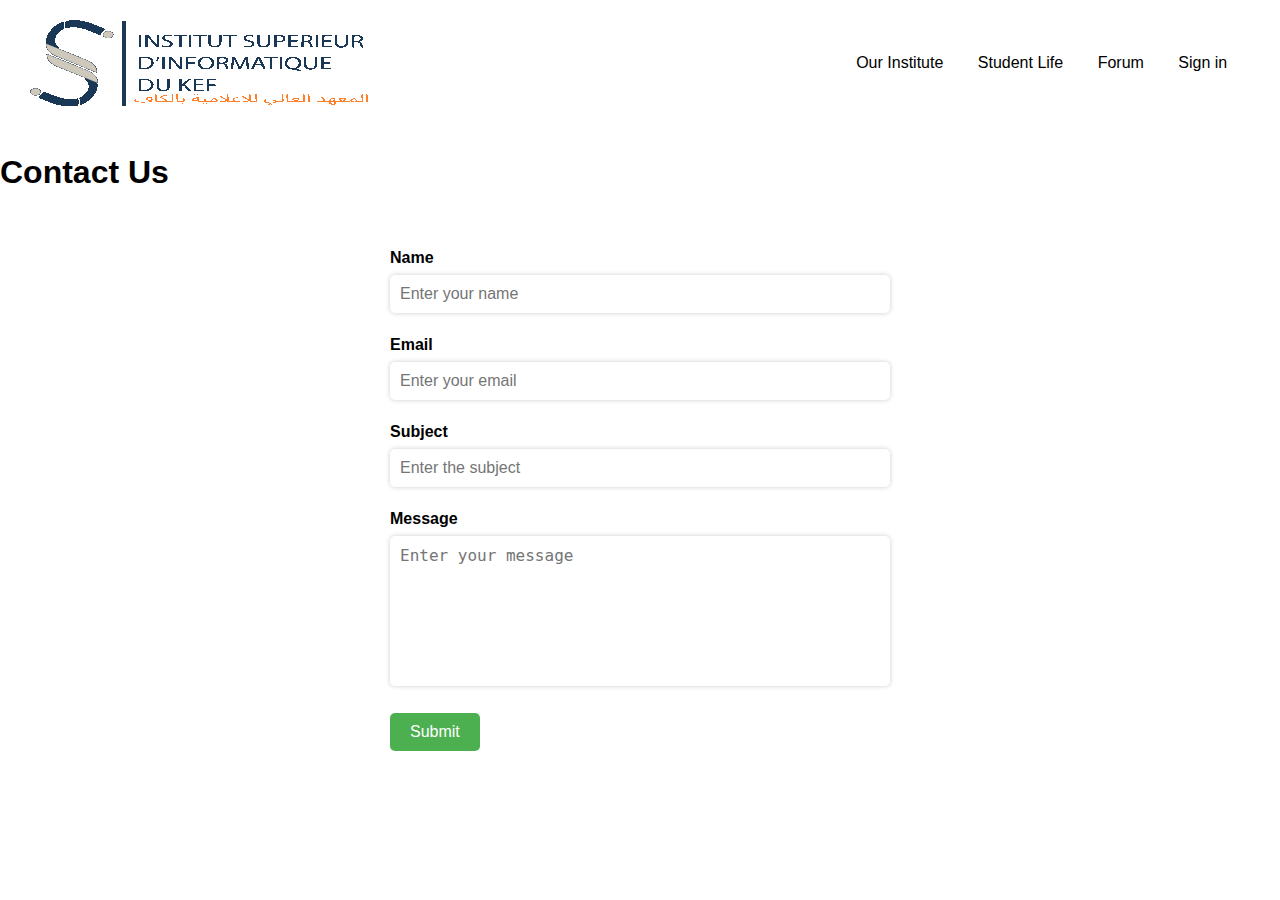
<file: index.html>
<!DOCTYPE html>
<html>
  <head>
    <meta charset="UTF-8" />
    <title>My Awesome Websites</title>

    <link rel="stylesheet" href="css/style.css" />
  </head>
  <body>
    <header>
      <a id="logo" href="index.php">
        <img src="img/isik.png" alt="Logo" />
      </a>

      <nav>
        <ul>
          <li><a href="presentation.html">Our Institute</a></li>
          <li><a href="">Student Life</a></li>
          <li><a href="forum.html">Forum</a></li>
          <li><a href="login1.html">Sign in</a></li>
        </ul>
      </nav>
    </header>

    <main>
      <div class="contact">
        <h1>Contact Us</h1>
        <style>
          form {
            margin: 50px auto;
            width: 500px;
          }

          label {
            display: block;
            font-weight: bold;
            margin-bottom: 5px;
          }

          input[type="text"],
          input[type="email"],
          textarea {
            width: 100%;
            padding: 10px;
            margin-bottom: 20px;
            border-radius: 5px;
            border: none;
            font-size: 16px;
            box-shadow: 0px 0px 5px #ccc;
          }

          textarea {
            height: 150px;
            resize: none;
          }

          input[type="submit"] {
            background-color: #4caf50;
            color: white;
            padding: 10px 20px;
            border: none;
            border-radius: 5px;
            font-size: 16px;
            cursor: pointer;
          }

          input[type="submit"]:hover {
            background-color: #45a049;
          }
        </style>

        <form action="#" method="post">
          <label for="name">Name</label>
          <input
            type="text"
            id="name"
            name="name"
            placeholder="Enter your name"
            required
          />

          <label for="email">Email</label>
          <input
            type="email"
            id="email"
            name="email"
            placeholder="Enter your email"
            required
          />

          <label for="subject">Subject</label>
          <input
            type="text"
            id="subject"
            name="subject"
            placeholder="Enter the subject"
            required
          />

          <label for="message">Message</label>
          <textarea
            id="message"
            name="message"
            placeholder="Enter your message"
            required
          ></textarea>

          <input type="submit" value="Submit" />
        </form>
      </div>
    </main>
  </body>
</html>
</file>
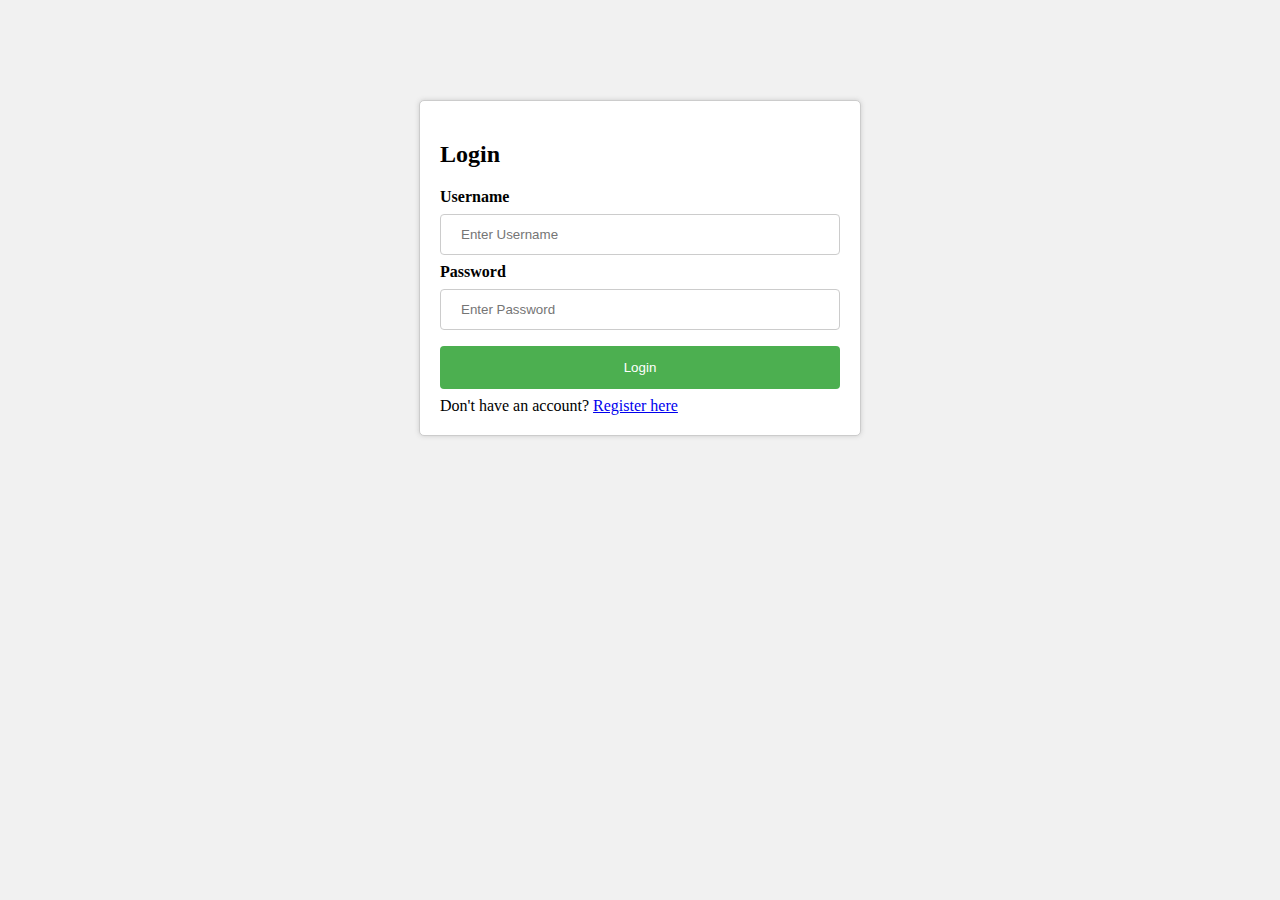
<file: login1.html>
<!DOCTYPE html>
<html>
  <head>
    <title>Login</title>
    <meta charset="UTF-8" />
    <meta name="viewport" content="width=device-width, initial-scale=1.0" />
    <style>
      body {
        background-color: #f1f1f1;
      }
      .container {
        background-color: #ffffff;
        border: 1px solid #cccccc;
        border-radius: 5px;
        box-shadow: 0px 0px 5px #cccccc;
        margin: auto;
        margin-top: 100px;
        padding: 20px;
        width: 400px;
      }
      input[type="text"],
      input[type="password"] {
        width: 100%;
        padding: 12px 20px;
        margin: 8px 0;
        display: inline-block;
        border: 1px solid #ccc;
        border-radius: 4px;
        box-sizing: border-box;
      }
      button {
        background-color: #4caf50;
        color: white;
        padding: 14px 20px;
        margin: 8px 0;
        border: none;
        border-radius: 4px;
        cursor: pointer;
        width: 100%;
      }
      button:hover {
        background-color: #45a049;
      }
      .error {
        color: red;
        font-weight: bold;
        margin-bottom: 10px;
        text-align: center;
      }
    </style>
  </head>
  <body>
    <div class="container">
      <h2>Login</h2>
	  
      <form action="login.php" method='post'>
        <label for="username"><b>Username</b></label>
        <input
          type="text"
          placeholder="Enter Username"
          name="username"
          required
        />

        <label for="password"><b>Password</b></label>
        <input
          type="password"
          placeholder="Enter Password"
          name="password"
          required
        />

        <button type="submit">Login</button>
        <div class="form-switch">
          Don't have an account?
          <a href="register.html" onclick="toggleForm()">Register here</a>
        </div>
         
				
        </div>
      </form>
    </div>
  </body>
</html>
</file>
<file: css/style.css>
/* resetting browser stuff */
*     {
  box-sizing: border-box;
}
html,
body   {
  margin: 0;
  padding: 0;
  line-height: 1.5;
  font-size: 16px;
}

/* styling our overall page */
body     {
  background: #FFF;
  font-family: Arial, Helvetica, sans-serif;
}

/* styling our header */
header   {
  background: #ffffff;
  color: #000000;
  padding: 20px 30px;
}

/* logo */
#logo         {
  display: inline-block;
  color: #FFF;
  text-decoration: none;
  width: 49%;
}
#logo img    {
  width: px;
  border-radius: 3px;
  margin-right: 8px;
  vertical-align: middle;
}
#logo span   {
  display: inline-block;
}

/* main navigation */
nav     {
  width: 50%;
  display: inline-block;
  text-align: right;
}
nav ul   {
  list-style: none;
  margin: 0;
}
nav ul li {
  display: inline-block;
}
nav ul li a    {
  color: #000000;
  text-decoration: none;
  display: block;
  padding: 10px 15px;
  border-radius: 3px;
  transition: 0.3s ease all;
}
nav ul li a:hover   {
  background: #444;
}

/* styling our footer */
footer   {
  background: #222;
  color: #777;
  padding: 40px;
  text-align: center;
}
footer img   {
  display: block;
  border-radius: 5px;
  width: 80px;
  margin: 0 auto 10px;
}

/* styling our main content */
.hero           {
  min-height: 800px;
  text-align: center;
  background-image: url('../img/sky.jpg');
  background-size: cover;
}
.hero-content   {
  color: #FFF;
  padding-top: 130px;
}
.hero-content h1   {
  font-size: 100px;
  margin: 0;
}
.hero-content p    {
  font-size: 50px;
}
.hero-content a    {
  display: inline-block;
  color: #FFF;
  border: 3px solid #FFF;
  border-radius: 3px;
  padding: 15px 30px;
  margin-right: 20px;
  text-decoration: none;
  font-size: 28px;
}

/* basic site sections */
.site-section   {
  padding-bottom: 50px;
  padding-top: 50px;
}
.site-section-secondary   {
  background: #EFEFEF;
}
.site-section-inside   {
  width: 80%;
  max-width: 1200px;
  margin: 0 auto;
}
.section-header {
  text-align: center;
  margin-bottom: 30px;
}
.section-header h2  {
  font-size: 30px;
  letter-spacing: 2px;
  text-transform: uppercase;
  font-weight: 300;
  color: #777;
}

/* feature boxes */
.feature-box   {
  display: inline-block;
  width: 33%;
  padding: 20px 30px;
}
.feature-box img  {
  margin-bottom: 12px;
  width: 80px;
}
.feature-box h5   {
  font-size: 20px;
  color: #999;
  text-transform: uppercase;
  font-weight: 300;
  letter-spacing: 2px;
  margin: 0;
}

/* testimonial boxes */
.testimonial-box   {
  display: inline-block;
  width: 33%;
  padding: 20px 30px;
}
.testimonial-content   {
  background: #FFF;
  padding: 15px;
  border-radius: 4px;
  margin-bottom: 15px;
}
.testimonial-author           {

}
.testimonial-author img {
  float: left;
  width: 80px;
  border-radius: 50%;
  margin-right: 15px;
  vertical-align: middle;
}
.testimonial-author h5   {
  font-size: 18px;
  margin: 0;
  padding-top:15px;
}
.testimonial-author span {
  font-size: 14px;
}
</file>
